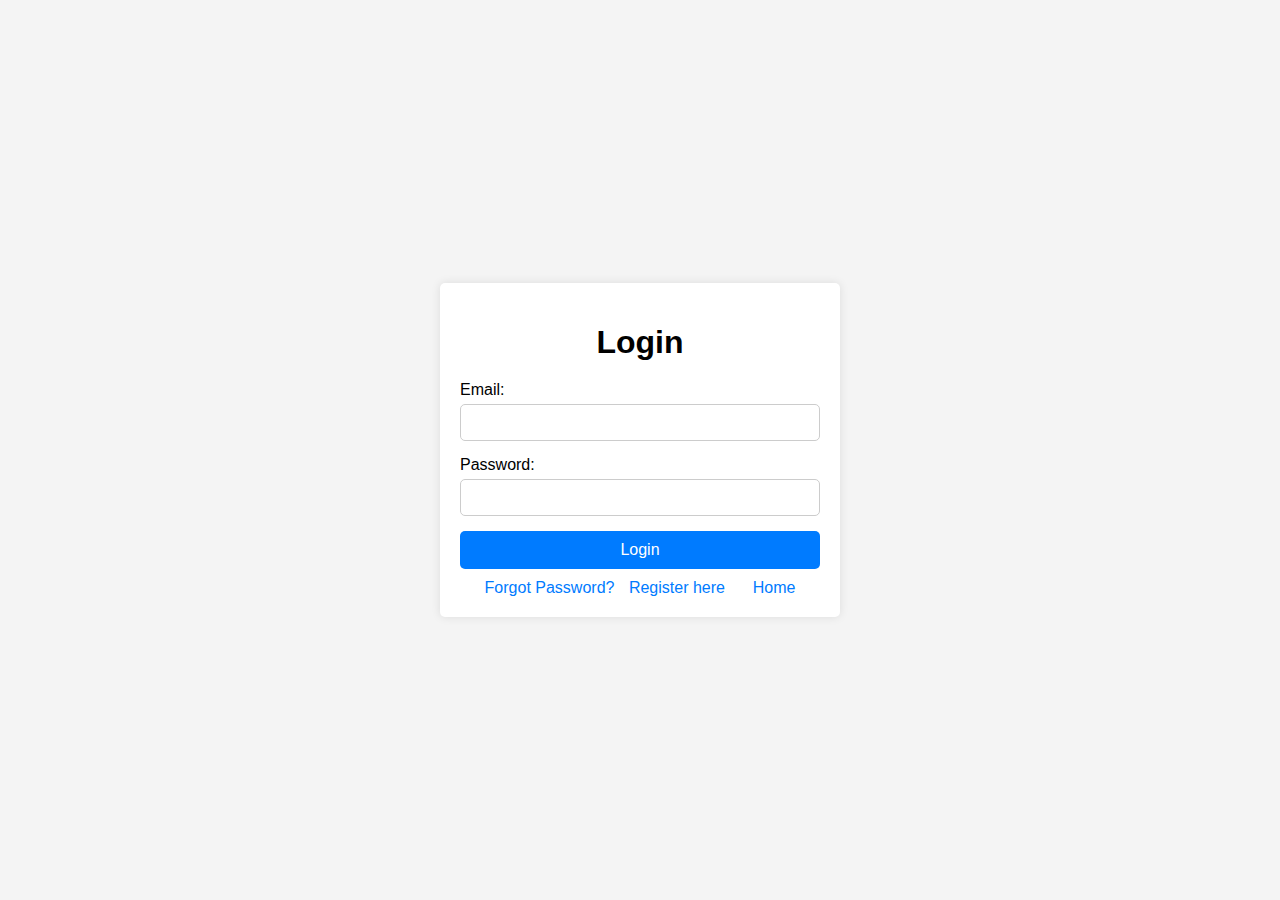
<file: login.html>
<!DOCTYPE html>
<html lang="en">
<head>
    <meta charset="UTF-8">
    <meta name="viewport" content="width=device-width, initial-scale=1.0">
    <meta name="description" content="Login page for the portfolio website.">
    <link rel="stylesheet" href="styles.css">
    <title>Login</title>
</head>
<body>
    <div class="container">
        <h1>Login</h1>
        <form action="/login" method="post">
            <div class="input-group">
                <label for="email">Email:</label>
                <input type="email" id="email" name="email" required>
            </div>
            <div class="input-group">
                <label for="password">Password:</label>
                <input type="password" id="password" name="password" required>
            </div>
            <button type="submit">Login</button>
        </form>
        <div class="links">
            <a href="/forgot-password">Forgot Password?</a>
            <a href="register.html">Register here</a> &nbsp;&nbsp; 
            <a href="index.html">Home</a>
        </div>
    </div>
</body>
</html>
</file>
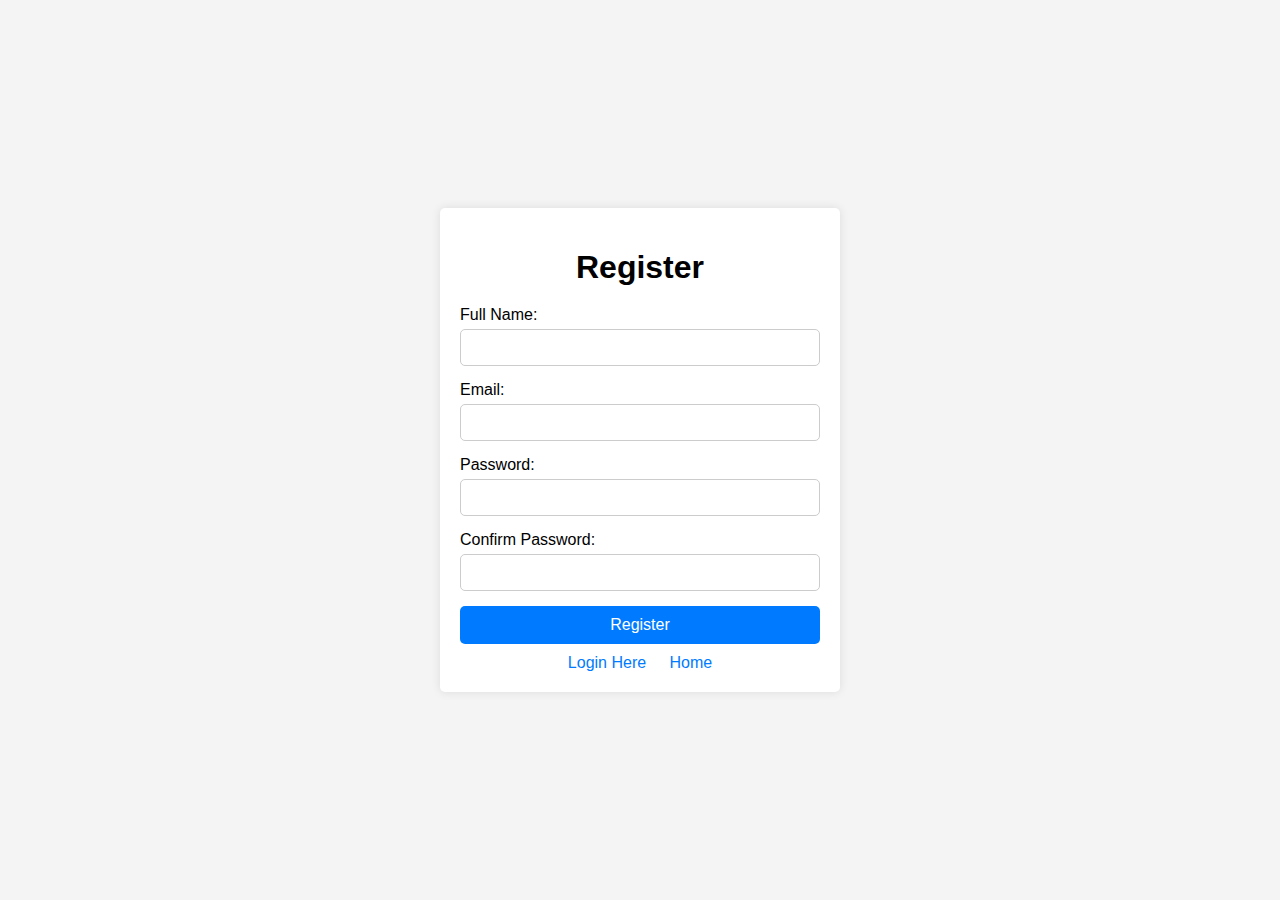
<file: register.html>
<!DOCTYPE html>
<html lang="en">
<head>
    <meta charset="UTF-8">
    <meta name="viewport" content="width=device-width, initial-scale=1.0">
    <meta name="description" content="Registration page for the portfolio website.">
    <link rel="stylesheet" href="styles.css">
    <title>Register</title>
</head>
<body>
    <div class="container">
        <h1>Register</h1>
        <form action="/register" method="post">
            <div class="input-group">
                <label for="fullname">Full Name:</label>
                <input type="text" id="fullname" name="fullname" required>
            </div>
            <div class="input-group">
                <label for="email">Email:</label>
                <input type="email" id="email" name="email" required>
            </div>
            <div class="input-group">
                <label for="password">Password:</label>
                <input type="password" id="password" name="password" required>
            </div>
            <div class="input-group">
                <label for="confirm-password">Confirm Password:</label>
                <input type="password" id="confirm-password" name="confirm-password" required>
            </div>
            <button type="submit">Register</button>
        </form>
        <div class="links">
            <a href="login.html">Login Here</a>&nbsp;&nbsp;
            <a href="index.html">Home</a>
        </div>
    </div>
</body>
</html>
</file>
<file: styles.css>
/* style.css */

/* Global Styles */
body {
    font-family: Arial, sans-serif;
    margin: 0;
    padding: 0;
    background-color: #f4f4f4;
    display: flex;
    justify-content: center;
    align-items: center;
    height: 100vh;
}

.container {
    background: #fff;
    padding: 20px;
    border-radius: 5px;
    box-shadow: 0 0 10px rgba(0, 0, 0, 0.1);
    max-width: 400px;
    width: 100%;
    box-sizing: border-box;
}

h1 {
    text-align: center;
    margin-bottom: 20px;
}

.input-group {
    margin-bottom: 15px;
}

.input-group label {
    display: block;
    margin-bottom: 5px;
}

.input-group input {
    width: 100%;
    padding: 10px;
    box-sizing: border-box;
    border: 1px solid #ccc;
    border-radius: 5px;
}

button {
    width: 100%;
    padding: 10px;
    background-color: #007BFF;
    border: none;
    border-radius: 5px;
    color: #fff;
    font-size: 16px;
    cursor: pointer;
}

button:hover {
    background-color: #0056b3;
}

.links {
    text-align: center;
    margin-top: 10px;
}

.links a {
    color: #007BFF;
    text-decoration: none;
    margin: 0 5px;
}

.links a:hover {
    text-decoration: underline;
}
</file>
